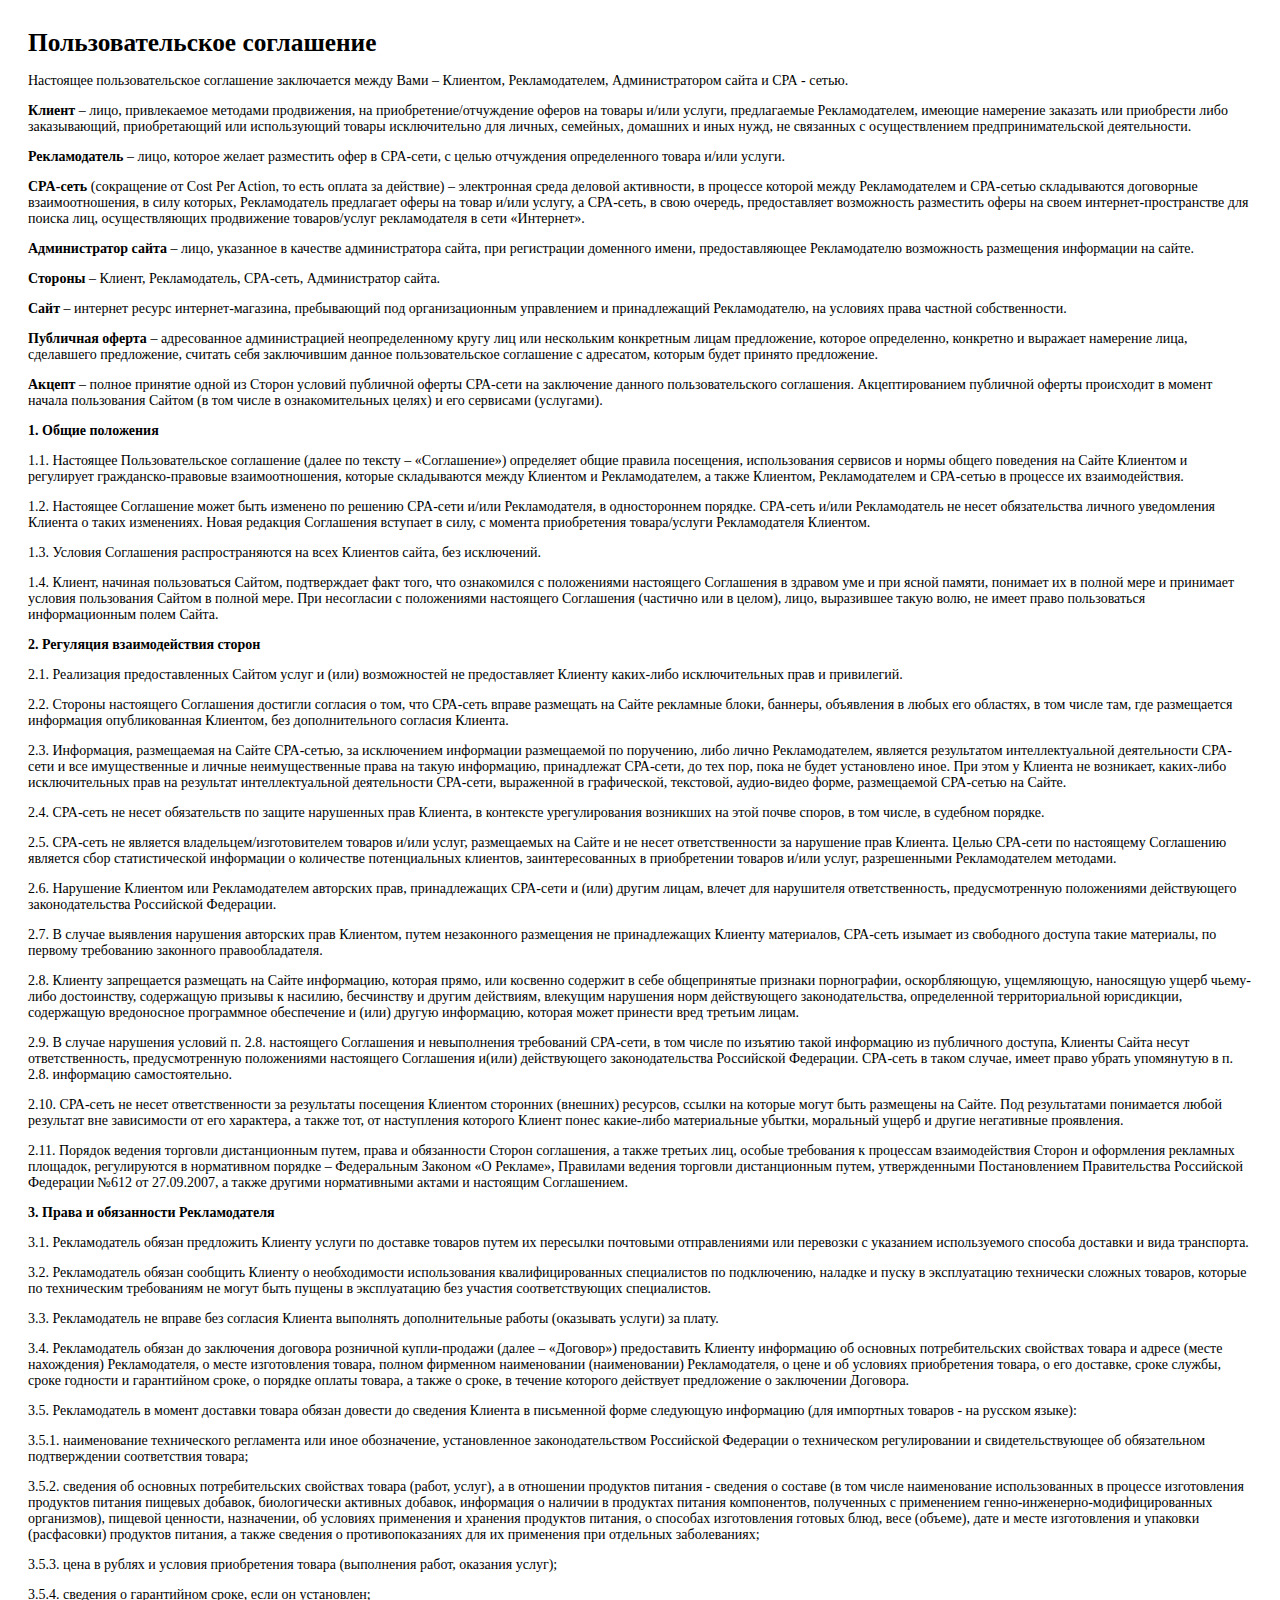
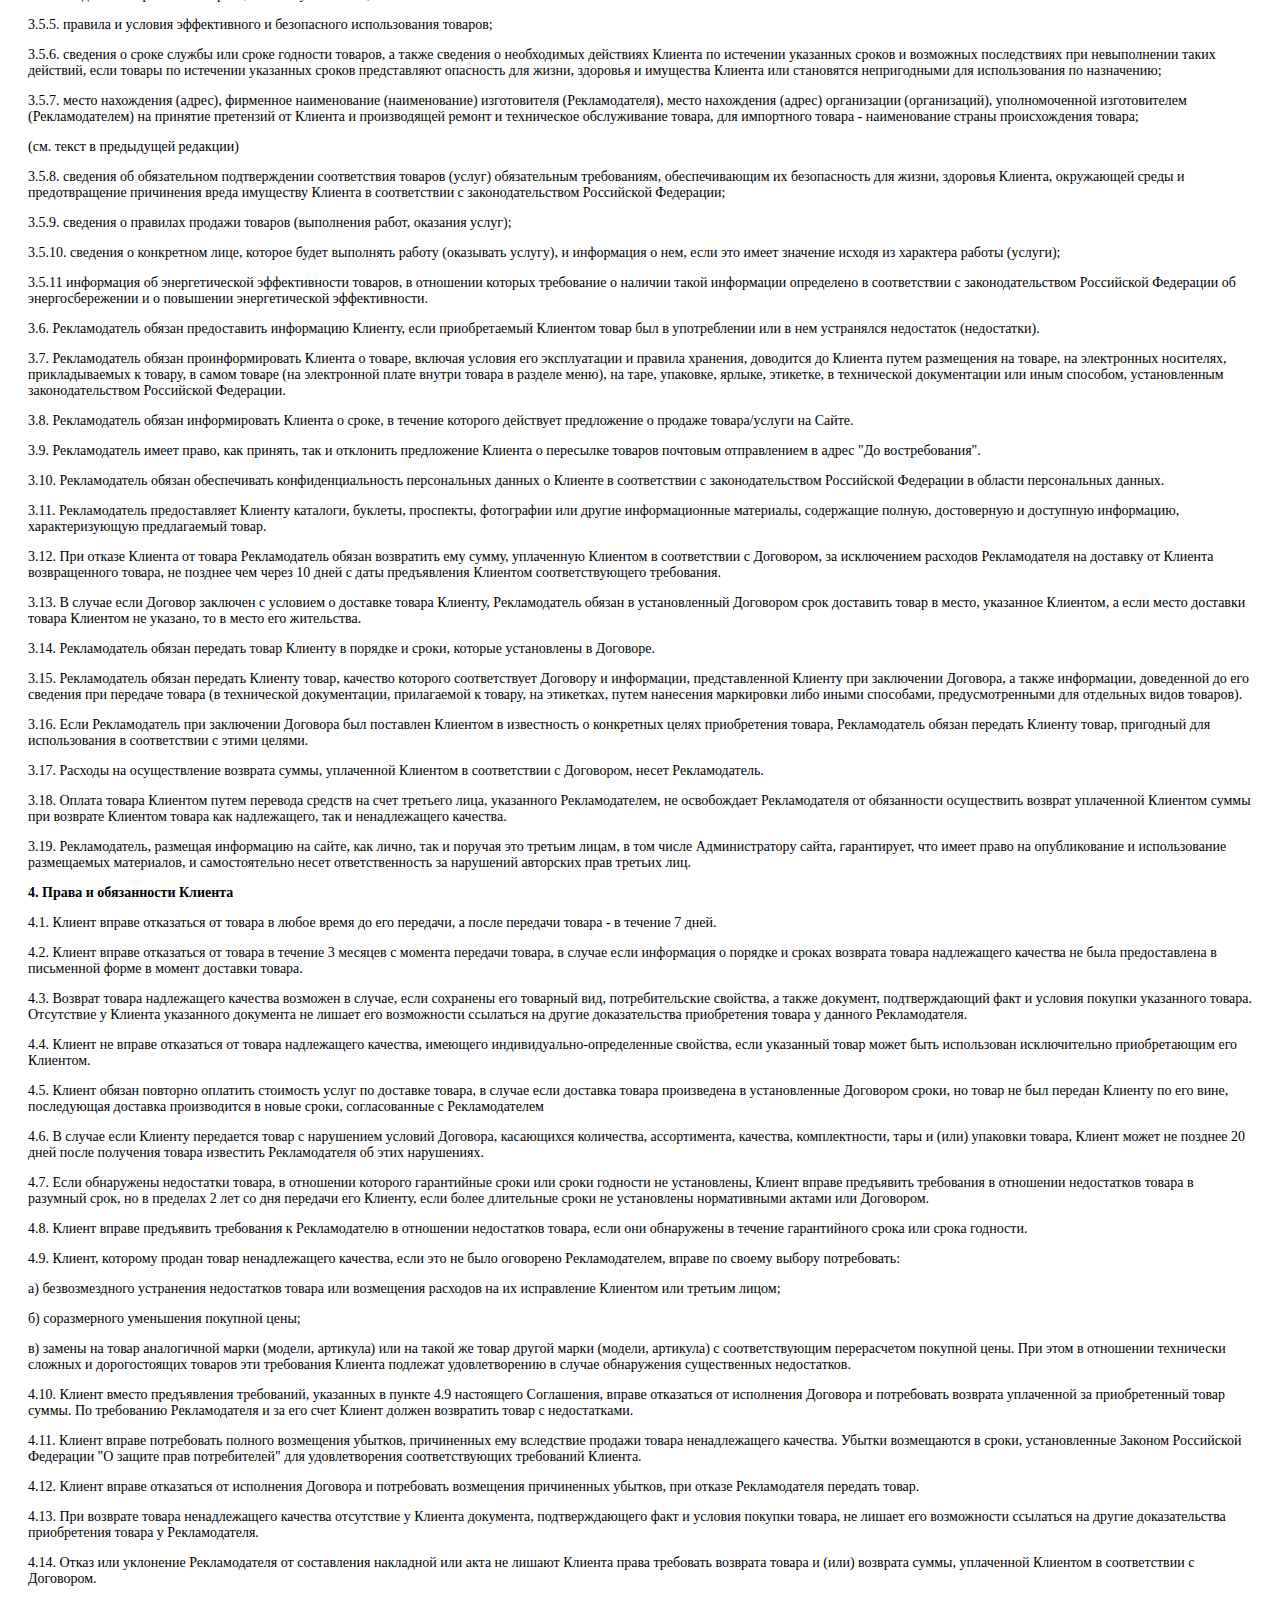
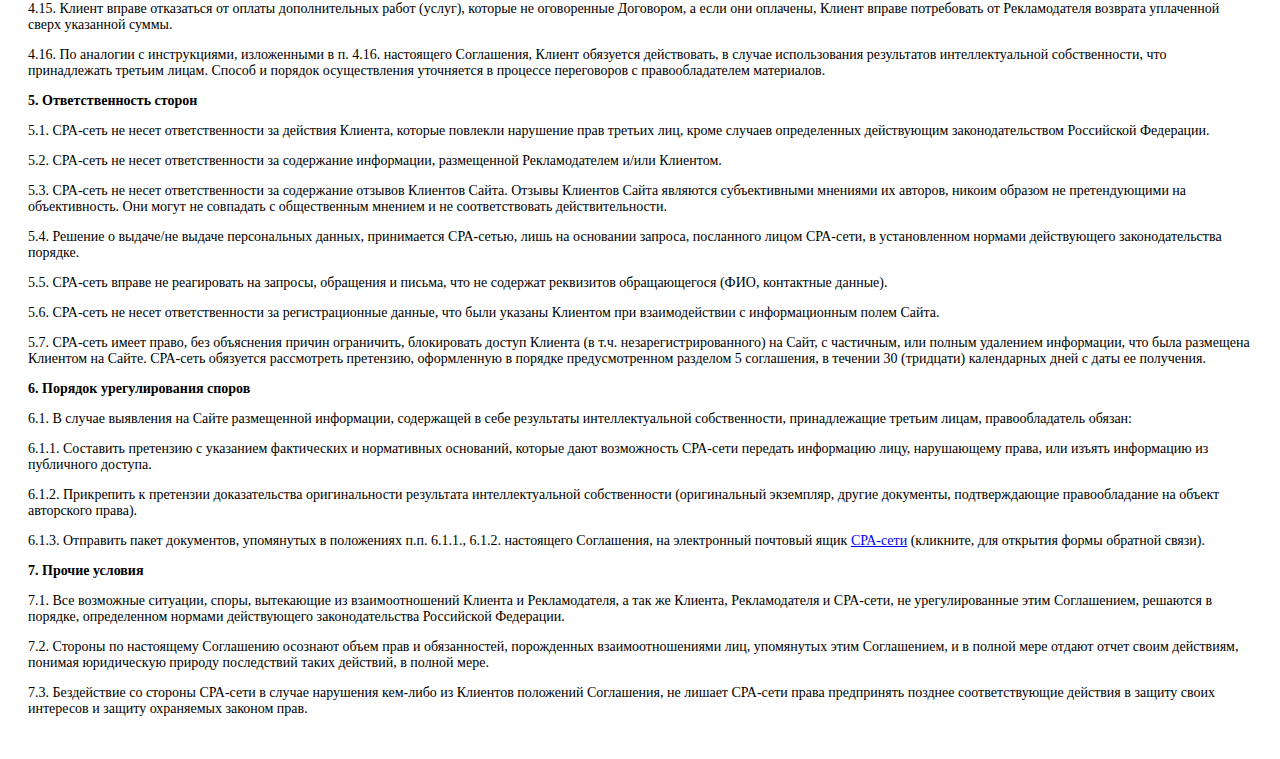
<file: agreement.html>
<html>

<!-- Mirrored from dress-discount-n.promo2021.ru/agreement.html by HTTrack Website Copier/3.x [XR&CO'2014], Wed, 17 Feb 2021 17:20:49 GMT -->
<head>
<title>Пользовательское соглашение</title>
<meta charset="UTF-8" />
</head>
<body>
<div style="padding: 20px; font-size: 14px;font-family: 'PT Sans';">
<h1 style="font-family: 'PT Sans'; padding: 0; margin: 0; margin-bottom: 16px; font-size:19pt; font-weight: bold;">Пользовательское соглашение</h1>
<p>Настоящее пользовательское соглашение заключается между Вами – Клиентом, Рекламодателем, Администратором сайта и СРА - сетью. </p>
<p><strong>Клиент</strong> – лицо, привлекаемое методами продвижения, на приобретение/отчуждение оферов на товары и/или услуги, предлагаемые Рекламодателем, имеющие намерение заказать или приобрести либо заказывающий, приобретающий или использующий товары исключительно для личных, семейных, домашних и иных нужд, не связанных с осуществлением предпринимательской деятельности. </p>
<p><strong>Рекламодатель</strong> – лицо, которое желает разместить офер в CPA-сети, с целью отчуждения определенного товара и/или услуги. </p>
<p><strong>CPA-сеть</strong> (сокращение от Cost Per Action, то есть оплата за действие) – электронная среда деловой активности, в процессе которой между Рекламодателем и СРА-сетью складываются договорные взаимоотношения, в силу которых, Рекламодатель предлагает оферы на товар и/или услугу, а СРА-сеть, в свою очередь, предоставляет возможность разместить оферы на своем интернет-пространстве для поиска лиц, осуществляющих продвижение товаров/услуг рекламодателя в сети «Интернет». </p>
<p><strong>Администратор сайта</strong> – лицо, указанное в качестве администратора сайта, при регистрации доменного имени, предоставляющее Рекламодателю возможность размещения информации на сайте. </p>
<p><strong>Стороны</strong> – Клиент, Рекламодатель, CPA-сеть, Администратор сайта. </p>
<p><strong>Сайт</strong> – интернет ресурс интернет-магазина, пребывающий под организационным управлением и принадлежащий Рекламодателю, на условиях права частной собственности. </p>
<p><strong>Публичная оферта</strong> – адресованное администрацией неопределенному кругу лиц или нескольким конкретным лицам предложение, которое определенно, конкретно и выражает намерение лица, сделавшего предложение, считать себя заключившим данное пользовательское соглашение с адресатом, которым будет принято предложение. </p>
<p><strong>Акцепт</strong> – полное принятие одной из Сторон условий публичной оферты СРА-сети на заключение данного пользовательского соглашения. Акцептированием публичной оферты происходит в момент начала пользования Сайтом (в том числе в ознакомительных целях) и его сервисами (услугами). </p>
<p><strong>1. Общие положения</strong> </p>
<p>1.1. Настоящее Пользовательское соглашение (далее по тексту – «Соглашение») определяет общие правила посещения, использования сервисов и нормы общего поведения на Сайте Клиентом и регулирует гражданско-правовые взаимоотношения, которые складываются между Клиентом и Рекламодателем, а также Клиентом, Рекламодателем и СРА-сетью в процессе их взаимодействия. </p>
<p>1.2. Настоящее Соглашение может быть изменено по решению CPA-сети и/или Рекламодателя, в одностороннем порядке. CPA-сеть и/или Рекламодатель не несет обязательства личного уведомления Клиента о таких изменениях. Новая редакция Соглашения вступает в силу, с момента приобретения товара/услуги Рекламодателя Клиентом. </p>
<p>1.3. Условия Соглашения распространяются на всех Клиентов сайта, без исключений. </p>
<p>1.4. Клиент, начиная пользоваться Сайтом, подтверждает факт того, что ознакомился с положениями настоящего Соглашения в здравом уме и при ясной памяти, понимает их в полной мере и принимает условия пользования Сайтом в полной мере. При несогласии с положениями настоящего Соглашения (частично или в целом), лицо, выразившее такую волю, не имеет право пользоваться информационным полем Сайта. </p>
<p><strong>2. Регуляция взаимодействия сторон</strong> </p>
<p>2.1. Реализация предоставленных Сайтом услуг и (или) возможностей не предоставляет Клиенту каких-либо исключительных прав и привилегий. </p>
<p>2.2. Стороны настоящего Соглашения достигли согласия о том, что СРА-сеть вправе размещать на Сайте рекламные блоки, баннеры, объявления в любых его областях, в том числе там, где размещается информация опубликованная Клиентом, без дополнительного согласия Клиента. </p>
<p>2.3. Информация, размещаемая на Сайте СРА-сетью, за исключением информации размещаемой по поручению, либо лично Рекламодателем, является результатом интеллектуальной деятельности СРА-сети и все имущественные и личные неимущественные права на такую информацию, принадлежат СРА-сети, до тех пор, пока не будет установлено иное. При этом у Клиента не возникает, каких-либо исключительных прав на результат интеллектуальной деятельности СРА-сети, выраженной в графической, текстовой, аудио-видео форме, размещаемой СРА-сетью на Сайте. </p>
<p>2.4. СРА-сеть не несет обязательств по защите нарушенных прав Клиента, в контексте урегулирования возникших на этой почве споров, в том числе, в судебном порядке. </p>
<p>2.5. СРА-сеть не является владельцем/изготовителем товаров и/или услуг, размещаемых на Сайте и не несет ответственности за нарушение прав Клиента. Целью СРА-сети по настоящему Соглашению является сбор статистической информации о количестве потенциальных клиентов, заинтересованных в приобретении товаров и/или услуг, разрешенными Рекламодателем методами. </p>
<p>2.6. Нарушение Клиентом или Рекламодателем авторских прав, принадлежащих СРА-сети и (или) другим лицам, влечет для нарушителя ответственность, предусмотренную положениями действующего законодательства Российской Федерации. </p>
<p>2.7. В случае выявления нарушения авторских прав Клиентом, путем незаконного размещения не принадлежащих Клиенту материалов, СРА-сеть изымает из свободного доступа такие материалы, по первому требованию законного правообладателя. </p>
<p>2.8. Клиенту запрещается размещать на Сайте информацию, которая прямо, или косвенно содержит в себе общепринятые признаки порнографии, оскорбляющую, ущемляющую, наносящую ущерб чьему-либо достоинству, содержащую призывы к насилию, бесчинству и другим действиям, влекущим нарушения норм действующего законодательства, определенной территориальной юрисдикции, содержащую вредоносное программное обеспечение и (или) другую информацию, которая может принести вред третьим лицам. </p>
<p>2.9. В случае нарушения условий п. 2.8. настоящего Соглашения и невыполнения требований СРА-сети, в том числе по изъятию такой информацию из публичного доступа, Клиенты Сайта несут ответственность, предусмотренную положениями настоящего Соглашения и(или) действующего законодательства Российской Федерации. СРА-сеть в таком случае, имеет право убрать упомянутую в п. 2.8. информацию самостоятельно. </p>
<p>2.10. СРА-сеть не несет ответственности за результаты посещения Клиентом сторонних (внешних) ресурсов, ссылки на которые могут быть размещены на Сайте. Под результатами понимается любой результат вне зависимости от его характера, а также тот, от наступления которого Клиент понес какие-либо материальные убытки, моральный ущерб и другие негативные проявления. </p>
<p>2.11. Порядок ведения торговли дистанционным путем, права и обязанности Сторон соглашения, а также третьих лиц, особые требования к процессам взаимодействия Сторон и оформления рекламных площадок, регулируются в нормативном порядке – Федеральным Законом «О Рекламе», Правилами ведения торговли дистанционным путем, утвержденными Постановлением Правительства Российской Федерации №612 от 27.09.2007, а также другими нормативными актами и настоящим Соглашением. </p>
<p><strong>3. Права и обязанности Рекламодателя</strong> </p>
<p>3.1. Рекламодатель обязан предложить Клиенту услуги по доставке товаров путем их пересылки почтовыми отправлениями или перевозки с указанием используемого способа доставки и вида транспорта. </p>
<p>3.2. Рекламодатель обязан сообщить Клиенту о необходимости использования квалифицированных специалистов по подключению, наладке и пуску в эксплуатацию технически сложных товаров, которые по техническим требованиям не могут быть пущены в эксплуатацию без участия соответствующих специалистов. </p>
<p>3.3. Рекламодатель не вправе без согласия Клиента выполнять дополнительные работы (оказывать услуги) за плату. </p>
<p>3.4. Рекламодатель обязан до заключения договора розничной купли-продажи (далее – «Договор») предоставить Клиенту информацию об основных потребительских свойствах товара и адресе (месте нахождения) Рекламодателя, о месте изготовления товара, полном фирменном наименовании (наименовании) Рекламодателя, о цене и об условиях приобретения товара, о его доставке, сроке службы, сроке годности и гарантийном сроке, о порядке оплаты товара, а также о сроке, в течение которого действует предложение о заключении Договора. </p>
<p>3.5. Рекламодатель в момент доставки товара обязан довести до сведения Клиента в письменной форме следующую информацию (для импортных товаров - на русском языке): </p>
<p>3.5.1. наименование технического регламента или иное обозначение, установленное законодательством Российской Федерации о техническом регулировании и свидетельствующее об обязательном подтверждении соответствия товара; </p>
<p>3.5.2. сведения об основных потребительских свойствах товара (работ, услуг), а в отношении продуктов питания - сведения о составе (в том числе наименование использованных в процессе изготовления продуктов питания пищевых добавок, биологически активных добавок, информация о наличии в продуктах питания компонентов, полученных с применением генно-инженерно-модифицированных организмов), пищевой ценности, назначении, об условиях применения и хранения продуктов питания, о способах изготовления готовых блюд, весе (объеме), дате и месте изготовления и упаковки (расфасовки) продуктов питания, а также сведения о противопоказаниях для их применения при отдельных заболеваниях; </p>
<p>3.5.3. цена в рублях и условия приобретения товара (выполнения работ, оказания услуг); </p>
<p>3.5.4. сведения о гарантийном сроке, если он установлен; </p>
<p>3.5.5. правила и условия эффективного и безопасного использования товаров; </p>
<p>3.5.6. сведения о сроке службы или сроке годности товаров, а также сведения о необходимых действиях Клиента по истечении указанных сроков и возможных последствиях при невыполнении таких действий, если товары по истечении указанных сроков представляют опасность для жизни, здоровья и имущества Клиента или становятся непригодными для использования по назначению; </p>
<p>3.5.7. место нахождения (адрес), фирменное наименование (наименование) изготовителя (Рекламодателя), место нахождения (адрес) организации (организаций), уполномоченной изготовителем (Рекламодателем) на принятие претензий от Клиента и производящей ремонт и техническое обслуживание товара, для импортного товара - наименование страны происхождения товара; </p>
<p>(см. текст в предыдущей редакции) </p>
<p>3.5.8. сведения об обязательном подтверждении соответствия товаров (услуг) обязательным требованиям, обеспечивающим их безопасность для жизни, здоровья Клиента, окружающей среды и предотвращение причинения вреда имуществу Клиента в соответствии с законодательством Российской Федерации; </p>
<p>3.5.9. сведения о правилах продажи товаров (выполнения работ, оказания услуг); </p>
<p>3.5.10. сведения о конкретном лице, которое будет выполнять работу (оказывать услугу), и информация о нем, если это имеет значение исходя из характера работы (услуги); </p>
<p>3.5.11 информация об энергетической эффективности товаров, в отношении которых требование о наличии такой информации определено в соответствии с законодательством Российской Федерации об энергосбережении и о повышении энергетической эффективности. </p>
<p>3.6. Рекламодатель обязан предоставить информацию Клиенту, если приобретаемый Клиентом товар был в употреблении или в нем устранялся недостаток (недостатки). </p>
<p>3.7. Рекламодатель обязан проинформировать Клиента о товаре, включая условия его эксплуатации и правила хранения, доводится до Клиента путем размещения на товаре, на электронных носителях, прикладываемых к товару, в самом товаре (на электронной плате внутри товара в разделе меню), на таре, упаковке, ярлыке, этикетке, в технической документации или иным способом, установленным законодательством Российской Федерации. </p>
<p>3.8. Рекламодатель обязан информировать Клиента о сроке, в течение которого действует предложение о продаже товара/услуги на Сайте. </p>
<p>3.9. Рекламодатель имеет право, как принять, так и отклонить предложение Клиента о пересылке товаров почтовым отправлением в адрес "До востребования". </p>
<p>3.10. Рекламодатель обязан обеспечивать конфиденциальность персональных данных о Клиенте в соответствии с законодательством Российской Федерации в области персональных данных. </p>
<p>3.11. Рекламодатель предоставляет Клиенту каталоги, буклеты, проспекты, фотографии или другие информационные материалы, содержащие полную, достоверную и доступную информацию, характеризующую предлагаемый товар. </p>
<p>3.12. При отказе Клиента от товара Рекламодатель обязан возвратить ему сумму, уплаченную Клиентом в соответствии с Договором, за исключением расходов Рекламодателя на доставку от Клиента возвращенного товара, не позднее чем через 10 дней с даты предъявления Клиентом соответствующего требования. </p>
<p>3.13. В случае если Договор заключен с условием о доставке товара Клиенту, Рекламодатель обязан в установленный Договором срок доставить товар в место, указанное Клиентом, а если место доставки товара Клиентом не указано, то в место его жительства. </p>
<p>3.14. Рекламодатель обязан передать товар Клиенту в порядке и сроки, которые установлены в Договоре. </p>
<p>3.15. Рекламодатель обязан передать Клиенту товар, качество которого соответствует Договору и информации, представленной Клиенту при заключении Договора, а также информации, доведенной до его сведения при передаче товара (в технической документации, прилагаемой к товару, на этикетках, путем нанесения маркировки либо иными способами, предусмотренными для отдельных видов товаров). </p>
<p>3.16. Если Рекламодатель при заключении Договора был поставлен Клиентом в известность о конкретных целях приобретения товара, Рекламодатель обязан передать Клиенту товар, пригодный для использования в соответствии с этими целями. </p>
<p>3.17. Расходы на осуществление возврата суммы, уплаченной Клиентом в соответствии с Договором, несет Рекламодатель. </p>
<p>3.18. Оплата товара Клиентом путем перевода средств на счет третьего лица, указанного Рекламодателем, не освобождает Рекламодателя от обязанности осуществить возврат уплаченной Клиентом суммы при возврате Клиентом товара как надлежащего, так и ненадлежащего качества. </p>
<p>3.19. Рекламодатель, размещая информацию на сайте, как лично, так и поручая это третьим лицам, в том числе Администратору сайта, гарантирует, что имеет право на опубликование и использование размещаемых материалов, и самостоятельно несет ответственность за нарушений авторских прав третьих лиц. </p>
<p><strong>4. Права и обязанности Клиента</strong> </p>
<p>4.1. Клиент вправе отказаться от товара в любое время до его передачи, а после передачи товара - в течение 7 дней. </p>
<p>4.2. Клиент вправе отказаться от товара в течение 3 месяцев с момента передачи товара, в случае если информация о порядке и сроках возврата товара надлежащего качества не была предоставлена в письменной форме в момент доставки товара. </p>
<p>4.3. Возврат товара надлежащего качества возможен в случае, если сохранены его товарный вид, потребительские свойства, а также документ, подтверждающий факт и условия покупки указанного товара. Отсутствие у Клиента указанного документа не лишает его возможности ссылаться на другие доказательства приобретения товара у данного Рекламодателя. </p>
<p>4.4. Клиент не вправе отказаться от товара надлежащего качества, имеющего индивидуально-определенные свойства, если указанный товар может быть использован исключительно приобретающим его Клиентом. </p>
<p>4.5. Клиент обязан повторно оплатить стоимость услуг по доставке товара, в случае если доставка товара произведена в установленные Договором сроки, но товар не был передан Клиенту по его вине, последующая доставка производится в новые сроки, согласованные с Рекламодателем </p>
<p>4.6. В случае если Клиенту передается товар с нарушением условий Договора, касающихся количества, ассортимента, качества, комплектности, тары и (или) упаковки товара, Клиент может не позднее 20 дней после получения товара известить Рекламодателя об этих нарушениях. </p>
<p>4.7. Если обнаружены недостатки товара, в отношении которого гарантийные сроки или сроки годности не установлены, Клиент вправе предъявить требования в отношении недостатков товара в разумный срок, но в пределах 2 лет со дня передачи его Клиенту, если более длительные сроки не установлены нормативными актами или Договором. </p>
<p>4.8. Клиент вправе предъявить требования к Рекламодателю в отношении недостатков товара, если они обнаружены в течение гарантийного срока или срока годности. </p>
<p>4.9. Клиент, которому продан товар ненадлежащего качества, если это не было оговорено Рекламодателем, вправе по своему выбору потребовать: </p>
<p>а) безвозмездного устранения недостатков товара или возмещения расходов на их исправление Клиентом или третьим лицом; </p>
<p>б) соразмерного уменьшения покупной цены; </p>
<p>в) замены на товар аналогичной марки (модели, артикула) или на такой же товар другой марки (модели, артикула) с соответствующим перерасчетом покупной цены. При этом в отношении технически сложных и дорогостоящих товаров эти требования Клиента подлежат удовлетворению в случае обнаружения существенных недостатков. </p>
<p>4.10. Клиент вместо предъявления требований, указанных в пункте 4.9 настоящего Соглашения, вправе отказаться от исполнения Договора и потребовать возврата уплаченной за приобретенный товар суммы. По требованию Рекламодателя и за его счет Клиент должен возвратить товар с недостатками. </p>
<p>4.11. Клиент вправе потребовать полного возмещения убытков, причиненных ему вследствие продажи товара ненадлежащего качества. Убытки возмещаются в сроки, установленные Законом Российской Федерации "О защите прав потребителей" для удовлетворения соответствующих требований Клиента. </p>
<p>4.12. Клиент вправе отказаться от исполнения Договора и потребовать возмещения причиненных убытков, при отказе Рекламодателя передать товар. </p>
<p>4.13. При возврате товара ненадлежащего качества отсутствие у Клиента документа, подтверждающего факт и условия покупки товара, не лишает его возможности ссылаться на другие доказательства приобретения товара у Рекламодателя. </p>
<p>4.14. Отказ или уклонение Рекламодателя от составления накладной или акта не лишают Клиента права требовать возврата товара и (или) возврата суммы, уплаченной Клиентом в соответствии с Договором. </p>
<p>4.15. Клиент вправе отказаться от оплаты дополнительных работ (услуг), которые не оговоренные Договором, а если они оплачены, Клиент вправе потребовать от Рекламодателя возврата уплаченной сверх указанной суммы. </p>
<p>4.16. По аналогии с инструкциями, изложенными в п. 4.16. настоящего Соглашения, Клиент обязуется действовать, в случае использования результатов интеллектуальной собственности, что принадлежать третьим лицам. Способ и порядок осуществления уточняется в процессе переговоров с правообладателем материалов. </p>
<p><strong>5. Ответственность сторон</strong> </p>
<p>5.1. СРА-сеть не несет ответственности за действия Клиента, которые повлекли нарушение прав третьих лиц, кроме случаев определенных действующим законодательством Российской Федерации. </p>
<p>5.2. СРА-сеть не несет ответственности за содержание информации, размещенной Рекламодателем и/или Клиентом. </p>
<p>5.3. СРА-сеть не несет ответственности за содержание отзывов Клиентов Сайта. Отзывы Клиентов Сайта являются субъективными мнениями их авторов, никоим образом не претендующими на объективность. Они могут не совпадать с общественным мнением и не соответствовать действительности. </p>
<p>5.4. Решение о выдаче/не выдаче персональных данных, принимается СРА-сетью, лишь на основании запроса, посланного лицом СРА-сети, в установленном нормами действующего законодательства порядке. </p>
<p>5.5. СРА-сеть вправе не реагировать на запросы, обращения и письма, что не содержат реквизитов обращающегося (ФИО, контактные данные). </p>
<p>5.6. СРА-сеть не несет ответственности за регистрационные данные, что были указаны Клиентом при взаимодействии с информационным полем Сайта. </p>
<p>5.7. СРА-сеть имеет право, без объяснения причин ограничить, блокировать доступ Клиента (в т.ч. незарегистрированного) на Сайт, с частичным, или полным удалением информации, что была размещена Клиентом на Сайте. СРА-сеть обязуется рассмотреть претензию, оформленную в порядке предусмотренном разделом 5 соглашения, в течении 30 (тридцати) календарных дней с даты ее получения. </p>
<p><strong>6. Порядок урегулирования споров</strong> </p>
<p>6.1. В случае выявления на Сайте размещенной информации, содержащей в себе результаты интеллектуальной собственности, принадлежащие третьим лицам, правообладатель обязан: </p>
<p>6.1.1. Составить претензию с указанием фактических и нормативных оснований, которые дают возможность СРА-сети передать информацию лицу, нарушающему права, или изъять информацию из публичного доступа. </p>
<p>6.1.2. Прикрепить к претензии доказательства оригинальности результата интеллектуальной собственности (оригинальный экземпляр, другие документы, подтверждающие правообладание на объект авторского права). </p>
<p>6.1.3. Отправить пакет документов, упомянутых в положениях п.п. 6.1.1., 6.1.2. настоящего Соглашения, на электронный почтовый ящик <a href="mailto:leadtradecpa@gmail.com">СРА-сети</a> (кликните, для открытия формы обратной связи). </p>
<p><strong>7. Прочие условия</strong> </p>
<p>7.1. Все возможные ситуации, споры, вытекающие из взаимоотношений Клиента и Рекламодателя, а так же Клиента, Рекламодателя и СРА-сети, не урегулированные этим Соглашением, решаются в порядке, определенном нормами действующего законодательства Российской Федерации. </p>
<p>7.2. Стороны по настоящему Соглашению осознают объем прав и обязанностей, порожденных взаимоотношениями лиц, упомянутых этим Соглашением, и в полной мере отдают отчет своим действиям, понимая юридическую природу последствий таких действий, в полной мере. </p>
<p>7.3. Бездействие со стороны СРА-сети в случае нарушения кем-либо из Клиентов положений Соглашения, не лишает СРА-сети права предпринять позднее соответствующие действия в защиту своих интересов и защиту охраняемых законом прав. </p>

</body>

<!-- Mirrored from dress-discount-n.promo2021.ru/agreement.html by HTTrack Website Copier/3.x [XR&CO'2014], Wed, 17 Feb 2021 17:20:49 GMT -->
</html>
</file>
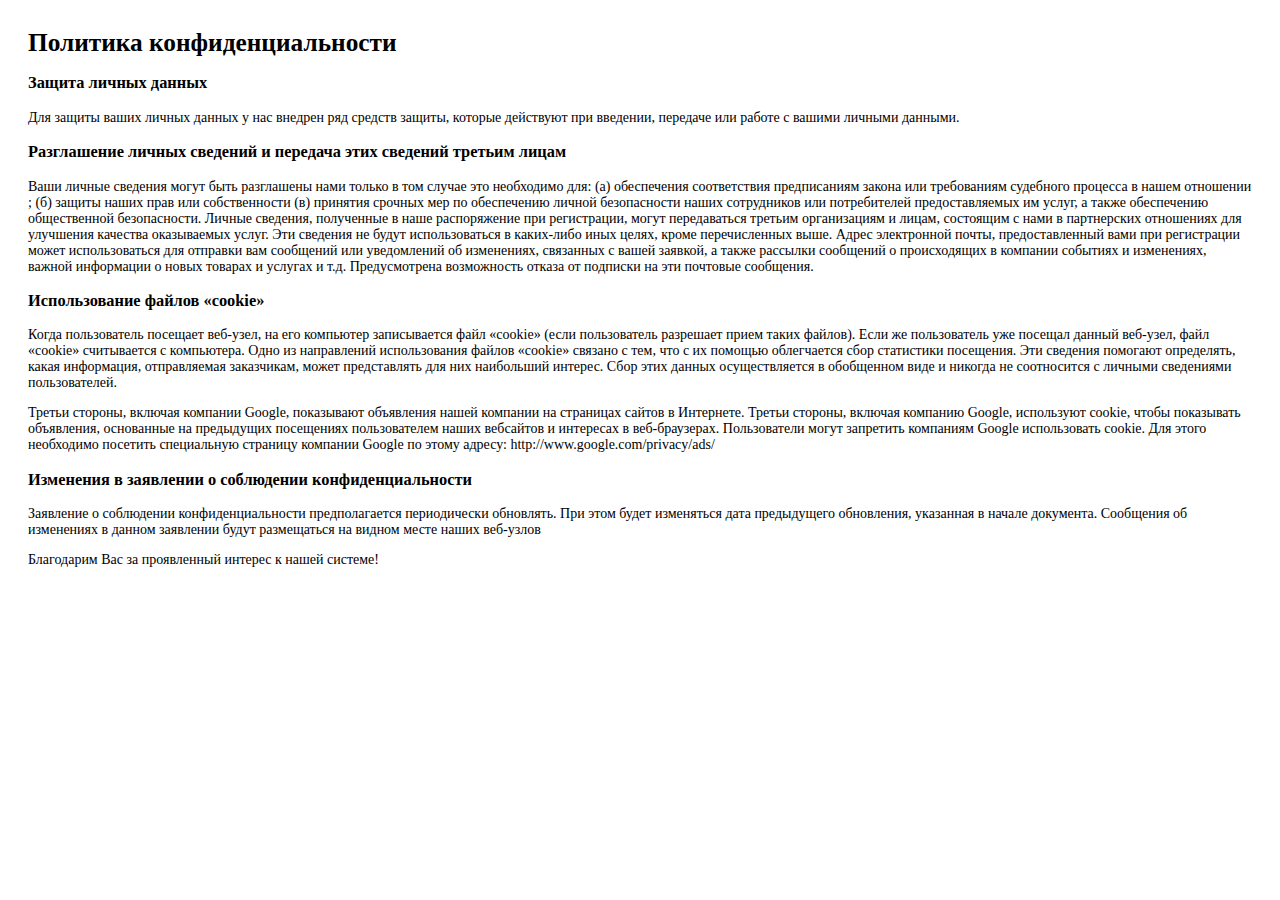
<file: politika.html>
<html>

<!-- Mirrored from dress-discount-n.promo2021.ru/politika.html by HTTrack Website Copier/3.x [XR&CO'2014], Wed, 17 Feb 2021 17:20:49 GMT -->
<head>
<title>Политика конфиденциальности</title>
<meta charset="UTF-8" />
</head>
<body>
<div style="padding: 20px; font-size: 14px;font-family: 'PT Sans';">
<h1 style="font-family: 'PT Sans'; padding: 0; margin: 0; margin-bottom: 16px; font-size:19pt; font-weight: bold;">Политика конфиденциальности</h1>
<h3>Защита личных данных</h3>
<p>Для защиты ваших личных данных у нас внедрен ряд средств защиты, которые действуют при введении, передаче или работе с вашими личными данными.</p>
<h3>Разглашение личных сведений и передача этих сведений третьим лицам</h3>
<p>Ваши личные сведения могут быть разглашены нами только в том случае это необходимо для: (а) обеспечения соответствия предписаниям закона или требованиям судебного процесса в нашем отношении ; (б) защиты наших прав или собственности (в) принятия срочных мер по обеспечению личной безопасности наших сотрудников или потребителей предоставляемых им услуг, а также обеспечению общественной безопасности. Личные сведения, полученные в наше распоряжение при регистрации, могут передаваться третьим организациям и лицам, состоящим с нами в партнерских отношениях для улучшения качества оказываемых услуг. Эти сведения не будут использоваться в каких-либо иных целях, кроме перечисленных выше. Адрес электронной почты, предоставленный вами при регистрации может использоваться для отправки вам сообщений или уведомлений об изменениях, связанных с вашей заявкой, а также рассылки сообщений о происходящих в компании событиях и изменениях, важной информации о новых товарах и услугах и т.д. Предусмотрена возможность отказа от подписки на эти почтовые сообщения.</p>
<h3>Использование файлов «cookie»</h3>
<p>Когда пользователь посещает веб-узел, на его компьютер записывается файл «cookie» (если пользователь разрешает прием таких файлов). Если же пользователь уже посещал данный веб-узел, файл «cookie» считывается с компьютера. Одно из направлений использования файлов «cookie» связано с тем, что с их помощью облегчается сбор статистики посещения. Эти сведения помогают определять, какая информация, отправляемая заказчикам, может представлять для них наибольший интерес. Сбор этих данных осуществляется в обобщенном виде и никогда не соотносится с личными сведениями пользователей.</p>
<p>Третьи стороны, включая компании Google, показывают объявления нашей компании на страницах сайтов в Интернете. Третьи стороны, включая компанию Google, используют cookie, чтобы показывать объявления, основанные на предыдущих посещениях пользователем наших вебсайтов и интересах в веб-браузерах. Пользователи могут запретить компаниям Google использовать cookie. Для этого необходимо посетить специальную страницу компании Google по этому адресу: http://www.google.com/privacy/ads/</p>
<h3>Изменения в заявлении о соблюдении конфиденциальности</h3>
<p>Заявление о соблюдении конфиденциальности предполагается периодически обновлять. При этом будет изменяться дата предыдущего обновления, указанная в начале документа. Сообщения об изменениях в данном заявлении будут размещаться на видном месте наших веб-узлов</p>
<p>Благодарим Вас за проявленный интерес к нашей системе!</p>
</body>

<!-- Mirrored from dress-discount-n.promo2021.ru/politika.html by HTTrack Website Copier/3.x [XR&CO'2014], Wed, 17 Feb 2021 17:20:49 GMT -->
</html>
</file>
